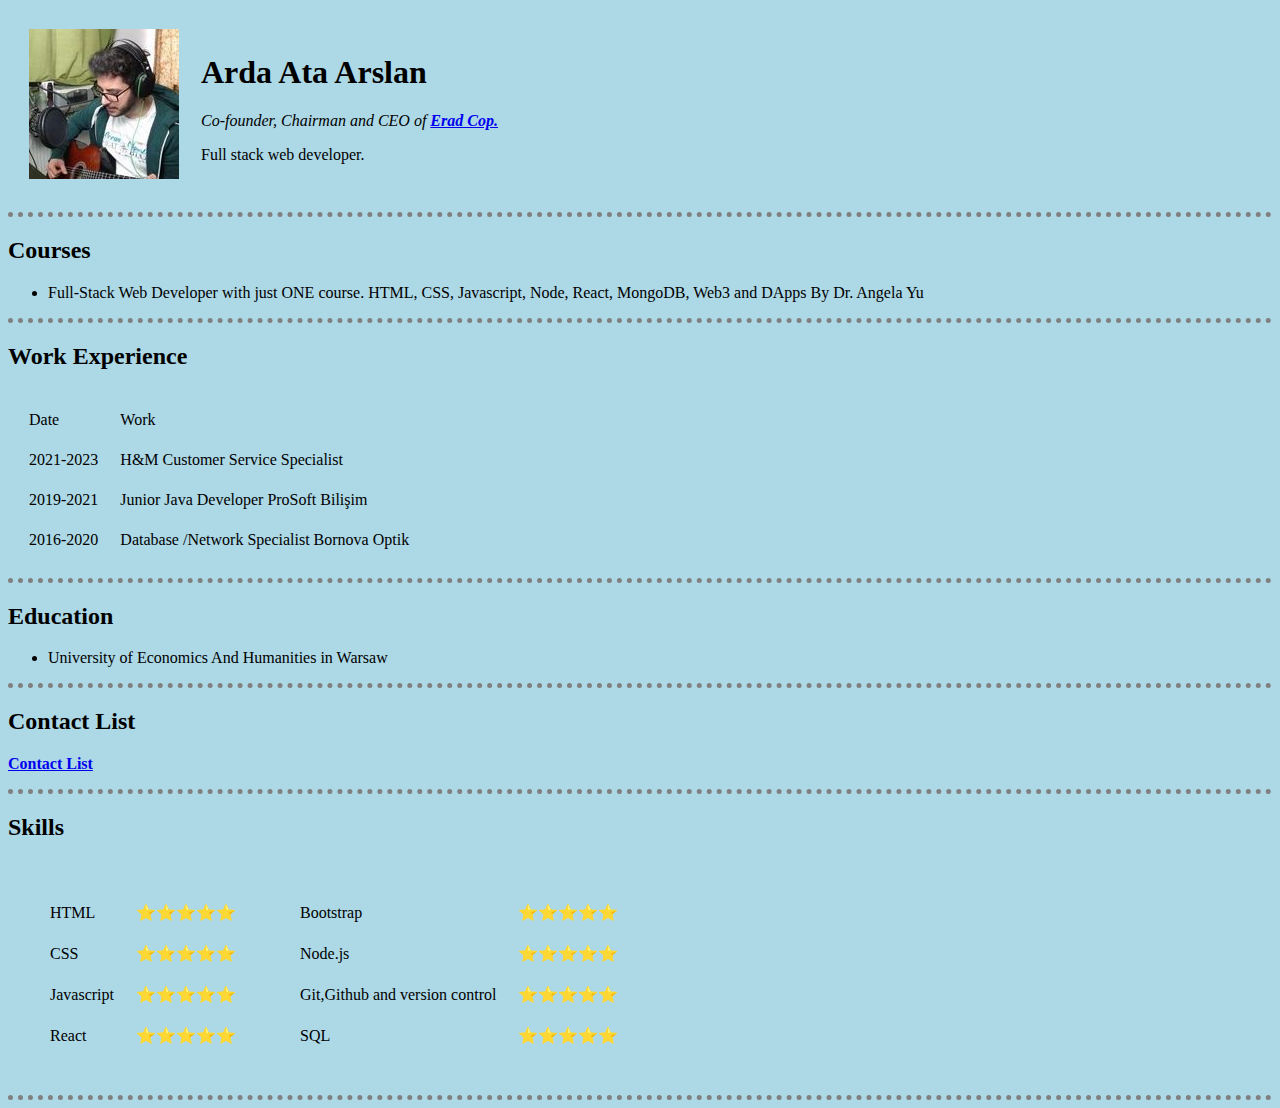
<file: index.html>
<!DOCTYPE html>
<html lang="en" dir="ltr">
  <head>
    <meta charset="utf-8">
    <title>Arda Ata Arslan CV</title>
    <link rel="stylesheet" href="css\style.css">

  </head>
  <body>

    <div class="table1">
      <table cellspacing="20">
        <tr>
          <td><img src="image\1.png.jpg" alt=""></td>
          <td>  <h1 style="font-fam:Ariel; ">
              Arda Ata Arslan
            </h1>
            <p><em>Co-founder, Chairman and CEO of <strong><a href="https://www.qrcodemenu.pl/menu/qrcode-menu/3" target="_blank">Erad Cop.</a></strong></em></p>
            <p>Full stack web developer.</p></td>
        </tr>
      </table>

    </div>
      <hr >

      <div class="info">
        <h2 style="font-fam:Ariel; ">Courses</h2>
        <ul>
          <li>Full-Stack Web Developer with just ONE course. HTML, CSS, Javascript, Node, React, MongoDB, Web3 and DApps By Dr. Angela Yu</li>
        </ul>

      </div>
      <hr >
      <div class="Work Experience">

        <h2 style="font-fam:Ariel;">Work Experience</h2>
        <table cellspacing="20px">
          <thead>
            <tr>
              <td>
                Date
              </td>
              <td>
                Work
              </td>
            </tr>
          </thead>
          <tr><td>2021-2023</td><td>H&M Customer Service Specialist</td></tr>
          <tr><td>2019-2021</td><td>Junior Java Developer ProSoft Bilişim</td></tr>
          <tr><td>2016-2020</td><td>Database /Network Specialist Bornova Optik</td></tr>

        </table>

      </div>
      <hr >

      <div class="Education">
        <h2 style="font-family:Ariel;">Education</h2>
          <ul>
            <li style="font-family:Ariel">University of Economics And Humanities in Warsaw</li>
          </ul>
      </div>
      <hr >

    <div class="Contactlist">
      <h2 style="family:Arial;">Contact List</h2>
      <p><strong><a href="Contactlist.html" >Contact List</a></strong></p>

    </div>
    <hr >

    <div class="Skills">
      <h2>Skills</h2>
      <table cellspacing="20">
        <tr>
          <td>
            <table cellspacing="20">
              <tr>
                <td>HTML</td>
                <td>⭐⭐⭐⭐⭐</td>
              </tr>
              <tr>
                <td>CSS</td>
                <td>⭐⭐⭐⭐⭐</td>

              </tr><tr>
                <td>Javascript</td>
                <td>⭐⭐⭐⭐⭐</td>
              </tr>
              <tr>
                <td>React</td>
                <td>⭐⭐⭐⭐⭐</td>
              </tr>

            </table>
          </td>
          <td>
            <table cellspacing="20">
              <tr>
                <td>Bootstrap</td>
                <td>⭐⭐⭐⭐⭐</td>
              </tr>
              <tr>
                <td>Node.js</td>
                <td>⭐⭐⭐⭐⭐</td>

              </tr><tr>
                <td>Git,Github and version control</td>
                <td>⭐⭐⭐⭐⭐</td>
              </tr>
              <tr>
                <td>SQL</td>
                <td>⭐⭐⭐⭐⭐</td>
              </tr>

            </table>
          </td>
        </tr>
      </table>




    </div>
    <hr>

  </body>
</html>
</file>
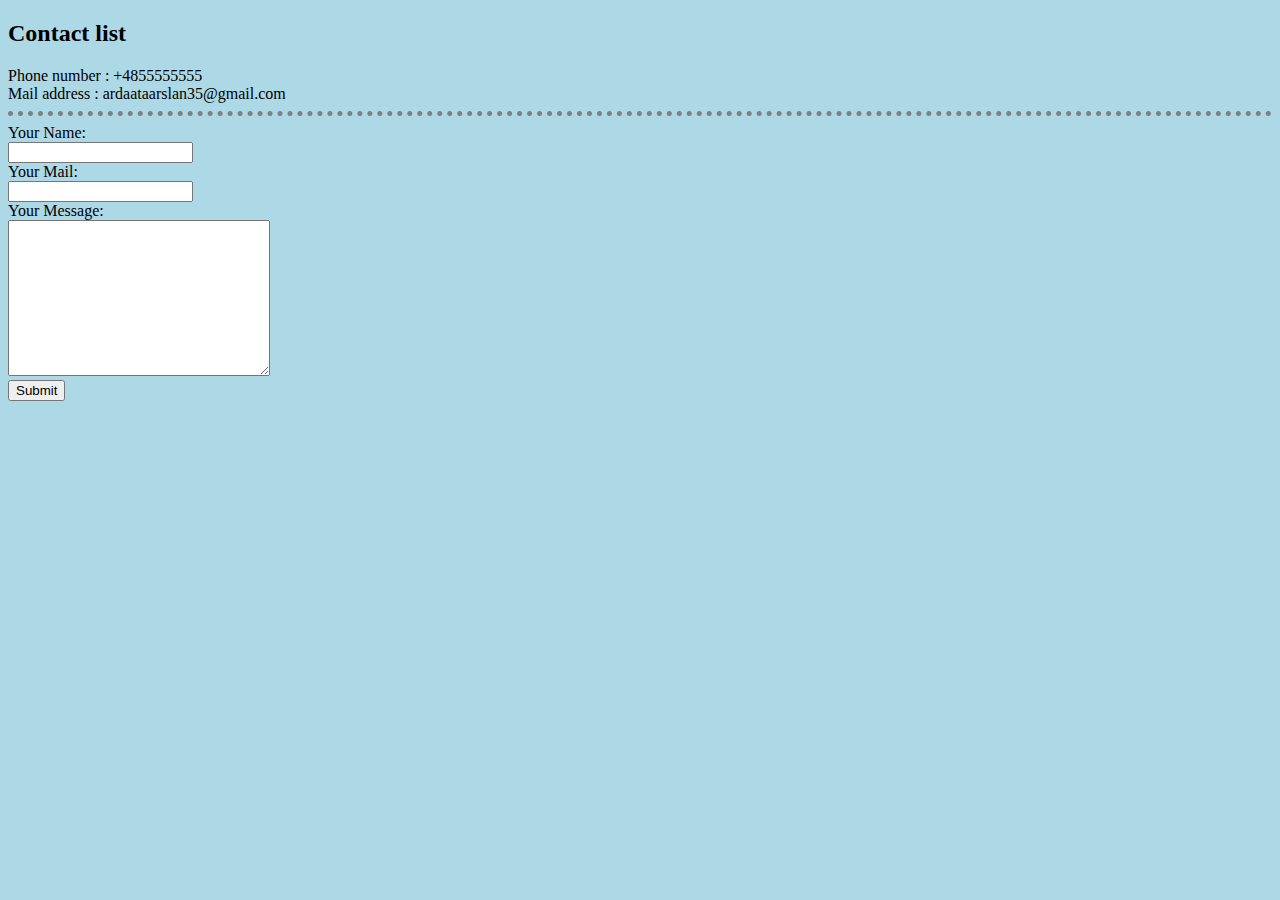
<file: Contactlist.html>
<!DOCTYPE html>
<html lang="en" dir="ltr">
  <head>
    <meta charset="utf-8">
    <title>Contact Me</title>
    <link rel="stylesheet" href="css\style.css">

  </head>
  <body>

    <h2 style="font-family:Ariel">Contact list</h2>
    <li>
      Phone number : +4855555555
    </li>
    <li>
      Mail address : ardaataarslan35@gmail.com
    </li>
    <hr>

    <form action="mailto:ardaataarslan35@gmail.com" method="post" enctype="text/plain">
      <label>Your Name:</label><br>
      <input type="text" name="yourName" value=""><br>
      <labe>Your Mail:</label><br>
      <input type="email" name="yourMail" value=""><br>
      <label>Your Message:</label><br>
      <textarea name="yourMessage" rows="10" cols="30"></textarea><br>


      <input type="submit" name="" >
    </form>



  </body>
</html>
</file>
